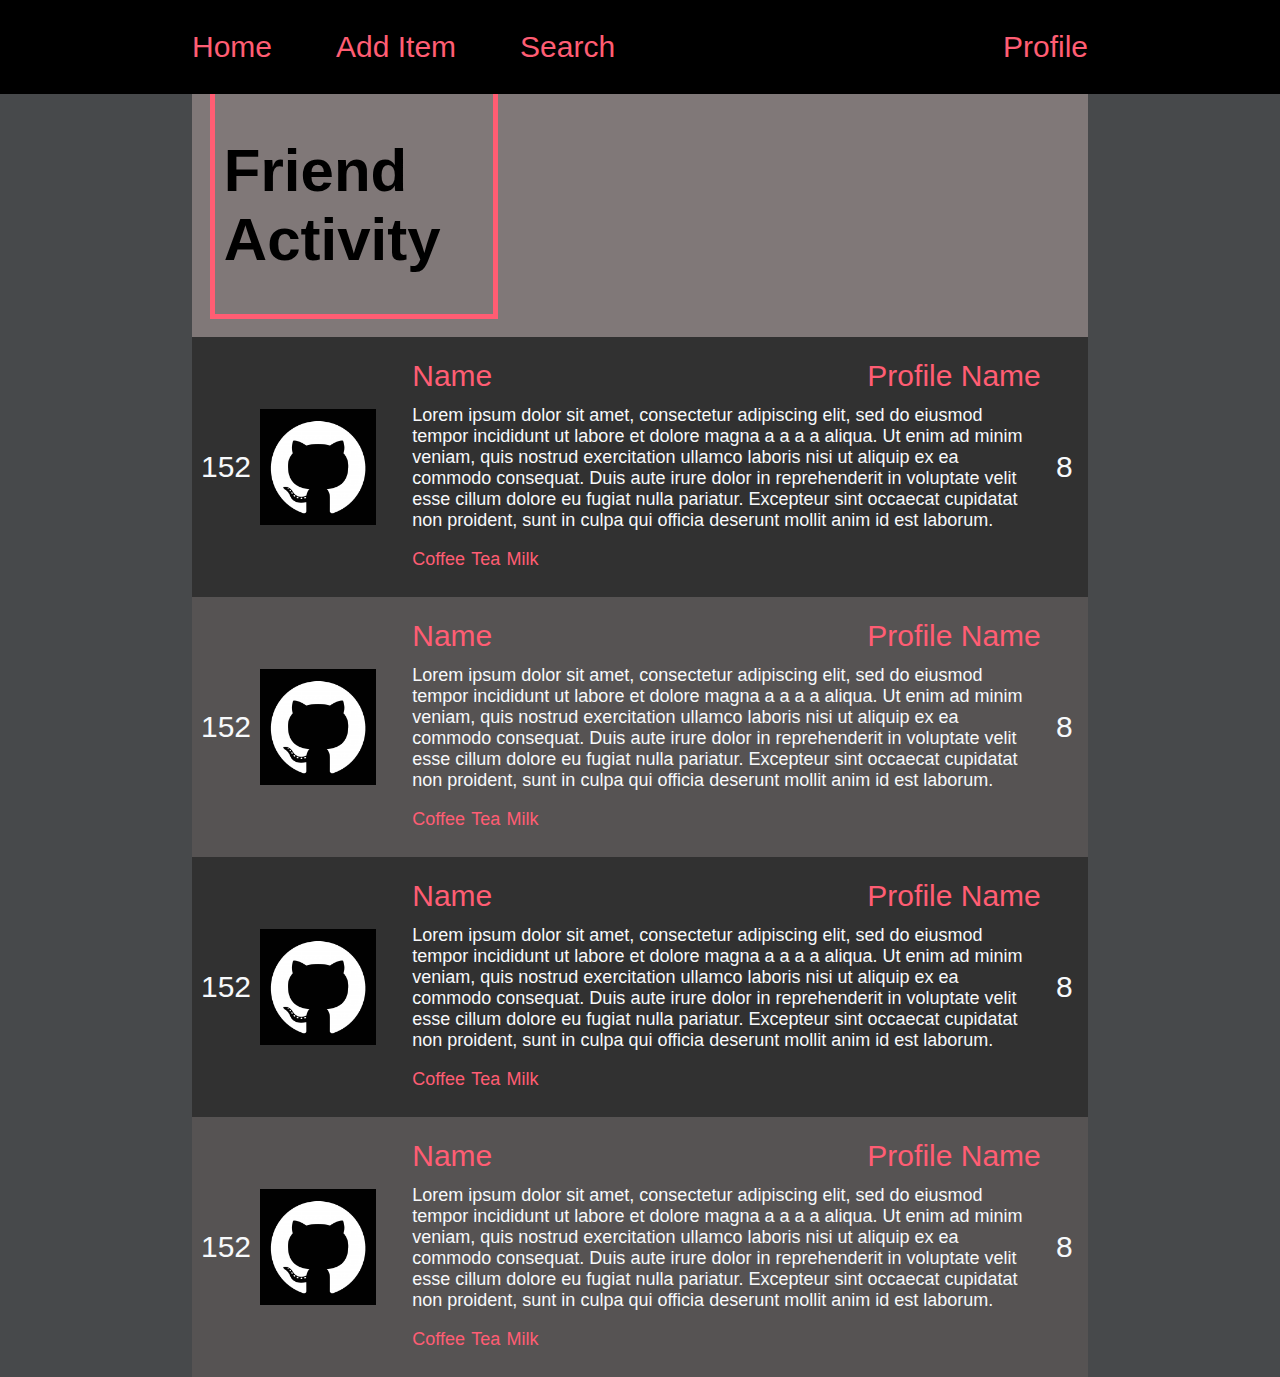
<file: index.html>
<!DOCTYPE html>

<html lang="en-US">

<head>

    <link rel="stylesheet" href="CSS/page_friend_activity.css">

    <link rel="stylesheet" href="CSS/header.css">
    <link rel="stylesheet" href="CSS/visual_data_entry.css">

    <script src="Javascript/testscript.js"></script>

</head>

<body>

    <div class="TOP_ROW_HEADER">

        <div class="TOP_ROW_HEADER_HOME">
            <p onclick="loadFriendActivityPage()">Home</p>
        </div>

        <div class="TOP_ROW_HEADER_ADD_ITEM">
            <p onclick="loadEntrySubmissionPage()">Add Item</p>
        </div>

        <div class="TOP_ROW_HEADER_SEARCH">
            <p>Search</p>
        </div>

        <div class="TOP_ROW_HEADER_PROFILE">
            <p onclick="loadProfilePage()">Profile</p>
        </div>

    </div>

    <div class="BASIC_PAGE_BODY">

        <div class="FRIEND_ACTIVITY">
            <h1>Friend Activity</h1>
        </div>

        <div class="VISUAL_DATA_ENTRY_0">

            <p class="total_ranking">152</p>

            <img src="Images/test_image.png" class="entry_image">

            <div class="entry_body">

                <div class="entry_name_and_profile_link">
                    <p class="entry_name">Name</p>
                    <p class="entry_profile_link">Profile Name</p>
                </div>

                <p class="entry_description">Lorem ipsum dolor sit amet, consectetur adipiscing elit, sed do eiusmod tempor incididunt ut labore et dolore magna a a a a aliqua. Ut enim ad minim veniam, quis nostrud exercitation ullamco laboris nisi ut aliquip ex ea commodo consequat. Duis aute irure dolor in reprehenderit in voluptate velit esse cillum dolore eu fugiat nulla pariatur. Excepteur sint occaecat cupidatat non proident, sunt in culpa qui officia deserunt mollit anim id est laborum.</p>
                <ul class="entry_tags">
                    <li class="entry_tags">Coffee</li>
                    <li class="entry_tags">Tea</li>
                    <li class="entry_tags">Milk</li>
                </ul>
            </div>

            <p class="tier_ranking">8</p>
        </div>

        <div class="VISUAL_DATA_ENTRY_1">

            <p class="total_ranking">152</p>

            <img src="Images/test_image.png" class="entry_image">

            <div class="entry_body">

                <div class="entry_name_and_profile_link">
                    <p class="entry_name">Name</p>
                    <p class="entry_profile_link">Profile Name</p>
                </div>

                <p class="entry_description">Lorem ipsum dolor sit amet, consectetur adipiscing elit, sed do eiusmod tempor incididunt ut labore et dolore magna a a a a aliqua. Ut enim ad minim veniam, quis nostrud exercitation ullamco laboris nisi ut aliquip ex ea commodo consequat. Duis aute irure dolor in reprehenderit in voluptate velit esse cillum dolore eu fugiat nulla pariatur. Excepteur sint occaecat cupidatat non proident, sunt in culpa qui officia deserunt mollit anim id est laborum.</p>
                <ul class="entry_tags">
                    <li class="entry_tags">Coffee</li>
                    <li class="entry_tags">Tea</li>
                    <li class="entry_tags">Milk</li>
                </ul>
            </div>

            <p class="tier_ranking">8</p>
        </div>

        <div class="VISUAL_DATA_ENTRY_0">

            <p class="total_ranking">152</p>

            <img src="Images/test_image.png" class="entry_image">

            <div class="entry_body">

                <div class="entry_name_and_profile_link">
                    <p class="entry_name">Name</p>
                    <p class="entry_profile_link">Profile Name</p>
                </div>

                <p class="entry_description">Lorem ipsum dolor sit amet, consectetur adipiscing elit, sed do eiusmod tempor incididunt ut labore et dolore magna a a a a aliqua. Ut enim ad minim veniam, quis nostrud exercitation ullamco laboris nisi ut aliquip ex ea commodo consequat. Duis aute irure dolor in reprehenderit in voluptate velit esse cillum dolore eu fugiat nulla pariatur. Excepteur sint occaecat cupidatat non proident, sunt in culpa qui officia deserunt mollit anim id est laborum.</p>
                <ul class="entry_tags">
                    <li class="entry_tags">Coffee</li>
                    <li class="entry_tags">Tea</li>
                    <li class="entry_tags">Milk</li>
                </ul>
            </div>

            <p class="tier_ranking">8</p>
        </div>

        <div class="VISUAL_DATA_ENTRY_1">

            <p class="total_ranking">152</p>

            <img src="Images/test_image.png" class="entry_image">

            <div class="entry_body">

                <div class="entry_name_and_profile_link">
                    <p class="entry_name">Name</p>
                    <p class="entry_profile_link">Profile Name</p>
                </div>

                <p class="entry_description">Lorem ipsum dolor sit amet, consectetur adipiscing elit, sed do eiusmod tempor incididunt ut labore et dolore magna a a a a aliqua. Ut enim ad minim veniam, quis nostrud exercitation ullamco laboris nisi ut aliquip ex ea commodo consequat. Duis aute irure dolor in reprehenderit in voluptate velit esse cillum dolore eu fugiat nulla pariatur. Excepteur sint occaecat cupidatat non proident, sunt in culpa qui officia deserunt mollit anim id est laborum.</p>
                <ul class="entry_tags">
                    <li class="entry_tags">Coffee</li>
                    <li class="entry_tags">Tea</li>
                    <li class="entry_tags">Milk</li>
                </ul>
            </div>

            <p class="tier_ranking">8</p>
        </div>

    </div>

</body>
</html>
</file>
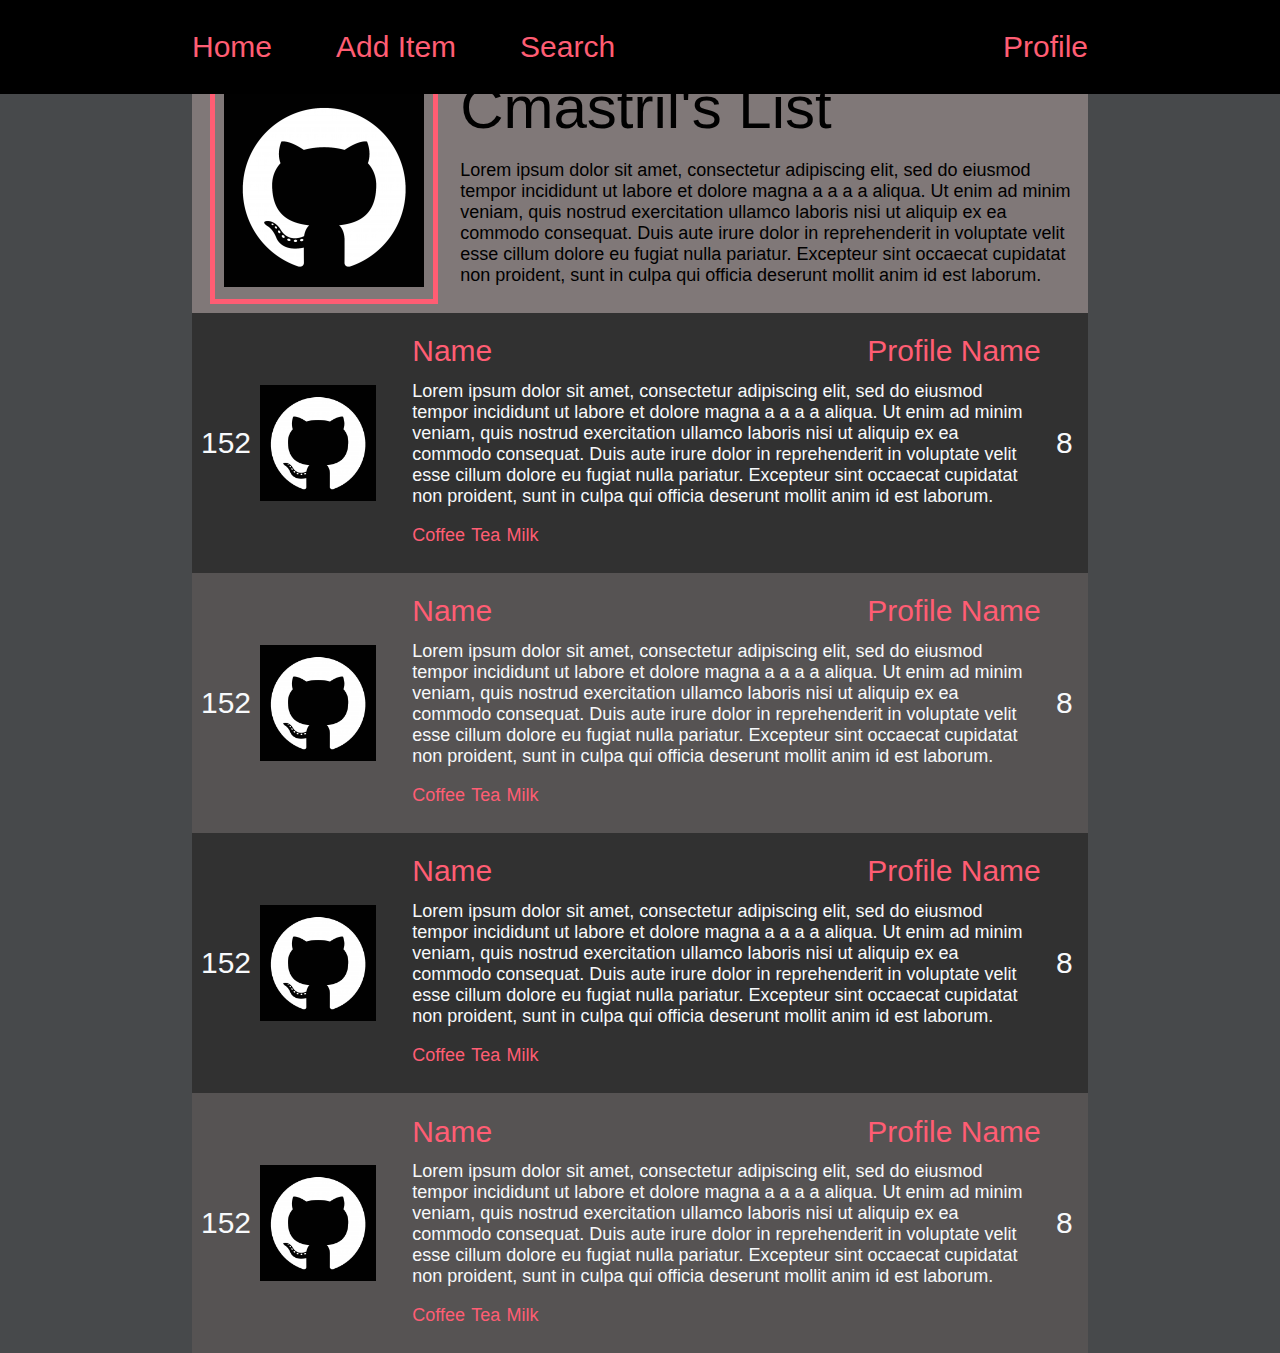
<file: page_profile.html>
<!DOCTYPE html>

<html lang="en-US">

<head>

    <link rel="stylesheet" href="CSS/page_profile.css">

    <link rel="stylesheet" href="CSS/header.css">
    <link rel="stylesheet" href="CSS/visual_data_entry.css">

    <script src="Javascript/testscript.js"></script>

</head>

<body>

    <div class="TOP_ROW_HEADER">

        <div class="TOP_ROW_HEADER_HOME">
            <p onclick="loadFriendActivityPage()">Home</p>
        </div>

        <div class="TOP_ROW_HEADER_ADD_ITEM">
            <p onclick="loadEntrySubmissionPage()">Add Item</p>
        </div>

        <div class="TOP_ROW_HEADER_SEARCH">
            <p>Search</p>
        </div>

        <div class="TOP_ROW_HEADER_PROFILE">
            <p onclick="loadProfilePage()">Profile</p>
        </div>

    </div>

    <div class="BASIC_PAGE_BODY">

        <div class="PROFILE_BANNER">

            <div class="profile_image">
                <img src="Images/test_image.png">
            </div>

            <div class="PROFILE_BANNER_BODY">
                <p class="profile_name">Cmastril's List</p>
                <p class="profile_description">Lorem ipsum dolor sit amet, consectetur adipiscing elit, sed do eiusmod tempor incididunt ut labore et dolore magna a a a a aliqua. Ut enim ad minim veniam, quis nostrud exercitation ullamco laboris nisi ut aliquip ex ea commodo consequat. Duis aute irure dolor in reprehenderit in voluptate velit esse cillum dolore eu fugiat nulla pariatur. Excepteur sint occaecat cupidatat non proident, sunt in culpa qui officia deserunt mollit anim id est laborum.</p>
            </div>

        </div>

        <div class="VISUAL_DATA_ENTRY_0">

            <p class="total_ranking">152</p>

            <img src="Images/test_image.png" class="entry_image">

            <div class="entry_body">

                <div class="entry_name_and_profile_link">
                    <p class="entry_name">Name</p>
                    <p class="entry_profile_link">Profile Name</p>
                </div>

                <p class="entry_description">Lorem ipsum dolor sit amet, consectetur adipiscing elit, sed do eiusmod tempor incididunt ut labore et dolore magna a a a a aliqua. Ut enim ad minim veniam, quis nostrud exercitation ullamco laboris nisi ut aliquip ex ea commodo consequat. Duis aute irure dolor in reprehenderit in voluptate velit esse cillum dolore eu fugiat nulla pariatur. Excepteur sint occaecat cupidatat non proident, sunt in culpa qui officia deserunt mollit anim id est laborum.</p>
                <ul class="entry_tags">
                    <li class="entry_tags">Coffee</li>
                    <li class="entry_tags">Tea</li>
                    <li class="entry_tags">Milk</li>
                </ul>
            </div>

            <p class="tier_ranking">8</p>
        </div>

        <div class="VISUAL_DATA_ENTRY_1">

            <p class="total_ranking">152</p>

            <img src="Images/test_image.png" class="entry_image">

            <div class="entry_body">

                <div class="entry_name_and_profile_link">
                    <p class="entry_name">Name</p>
                    <p class="entry_profile_link">Profile Name</p>
                </div>

                <p class="entry_description">Lorem ipsum dolor sit amet, consectetur adipiscing elit, sed do eiusmod tempor incididunt ut labore et dolore magna a a a a aliqua. Ut enim ad minim veniam, quis nostrud exercitation ullamco laboris nisi ut aliquip ex ea commodo consequat. Duis aute irure dolor in reprehenderit in voluptate velit esse cillum dolore eu fugiat nulla pariatur. Excepteur sint occaecat cupidatat non proident, sunt in culpa qui officia deserunt mollit anim id est laborum.</p>
                <ul class="entry_tags">
                    <li class="entry_tags">Coffee</li>
                    <li class="entry_tags">Tea</li>
                    <li class="entry_tags">Milk</li>
                </ul>
            </div>

            <p class="tier_ranking">8</p>
        </div>

        <div class="VISUAL_DATA_ENTRY_0">

            <p class="total_ranking">152</p>

            <img src="Images/test_image.png" class="entry_image">

            <div class="entry_body">

                <div class="entry_name_and_profile_link">
                    <p class="entry_name">Name</p>
                    <p class="entry_profile_link">Profile Name</p>
                </div>

                <p class="entry_description">Lorem ipsum dolor sit amet, consectetur adipiscing elit, sed do eiusmod tempor incididunt ut labore et dolore magna a a a a aliqua. Ut enim ad minim veniam, quis nostrud exercitation ullamco laboris nisi ut aliquip ex ea commodo consequat. Duis aute irure dolor in reprehenderit in voluptate velit esse cillum dolore eu fugiat nulla pariatur. Excepteur sint occaecat cupidatat non proident, sunt in culpa qui officia deserunt mollit anim id est laborum.</p>
                <ul class="entry_tags">
                    <li class="entry_tags">Coffee</li>
                    <li class="entry_tags">Tea</li>
                    <li class="entry_tags">Milk</li>
                </ul>
            </div>

            <p class="tier_ranking">8</p>
        </div>

        <div class="VISUAL_DATA_ENTRY_1">

            <p class="total_ranking">152</p>

            <img src="Images/test_image.png" class="entry_image">

            <div class="entry_body">

                <div class="entry_name_and_profile_link">
                    <p class="entry_name">Name</p>
                    <p class="entry_profile_link">Profile Name</p>
                </div>

                <p class="entry_description">Lorem ipsum dolor sit amet, consectetur adipiscing elit, sed do eiusmod tempor incididunt ut labore et dolore magna a a a a aliqua. Ut enim ad minim veniam, quis nostrud exercitation ullamco laboris nisi ut aliquip ex ea commodo consequat. Duis aute irure dolor in reprehenderit in voluptate velit esse cillum dolore eu fugiat nulla pariatur. Excepteur sint occaecat cupidatat non proident, sunt in culpa qui officia deserunt mollit anim id est laborum.</p>
                <ul class="entry_tags">
                    <li class="entry_tags">Coffee</li>
                    <li class="entry_tags">Tea</li>
                    <li class="entry_tags">Milk</li>
                </ul>
            </div>

            <p class="tier_ranking">8</p>
        </div>

    </div>

</body>
</html>
</file>
<file: CSS/page_friend_activity.css>
html, body {
    margin: 0;
    padding: 0;
    background-color: rgb(71, 73,75);
    font-family: 'Franklin Gothic Medium', 'Arial Narrow', Arial, sans-serif;
}

div.BASIC_PAGE_BODY {
    padding-top: 5%;
    margin-left: 15%;
    padding-left: 0%;
    width: 70%;
    font-size: 30px;
    background-color: rgb(128, 120, 120);
}

div.FRIEND_ACTIVITY {
    width: 29%;
    margin-left: 2%;
    margin-top: 2%;
    margin-bottom: 2%;
    padding-top: 1%;
    padding-left: 1%;
    padding-right: 1%;
    border-style: solid;
    border-width: 5px;
    border-color: #FF5D73;
    font-size: 30px;
    color: #000000;
    background-color: rgb(128, 120, 120);
}
</file>
<file: CSS/header.css>
div.TOP_ROW_HEADER {
    position: fixed;
    margin-top: 0%;
    width: 100%;
    font-size: 30px;
    color: #FF5D73;
    background-color: black;
}

div.TOP_ROW_HEADER_HOME {
    float: left;
    margin-top: 0%;
    margin-left: 15%;
}

div.TOP_ROW_HEADER_ADD_ITEM {
    float: left;
    padding-top: 0%;
    padding-left: 5%;
}

div.TOP_ROW_HEADER_SEARCH {
    float: left;
    padding-top: 0%;
    padding-left: 5%;
}

div.TOP_ROW_HEADER_PROFILE {
    float: right;
    padding-top: 0%;
    padding-right: 15%
}
</file>
<file: CSS/visual_data_entry.css>
div.VISUAL_DATA_ENTRY_0 {
    padding-top: 1%;
    padding-bottom: 1%;
    display: flex;
    text-align: center;
    color: rgb(247, 249, 251);
    background-color: rgb(49,49,49);
}

div.VISUAL_DATA_ENTRY_1 {
    padding-top: 1%;
    padding-bottom: 1%;
    display: flex;
    text-align: center;
    color: rgb(247, 249, 251);
    background-color: rgb(86, 83, 83);
}

p.total_ranking {
    margin-left: 1%;
    margin-right: 0%;
    margin-top: auto;
    margin-bottom: auto;
}

img.entry_image {
    margin-top: auto;
    margin-bottom: auto;
    margin-left: 1%;
    margin-right: 1%;
    width: 13%;
    height: 13%;
}

div.entry_body {
    margin-left: 3%;
    width: 75%;
    text-align: left;
}

div.entry_name_and_profile_link {
    margin-top: 2%;
    margin-bottom: 2%;
    display: flex;
    justify-content: space-between;
}

p.entry_name {
    margin-top: 0%;
    margin-bottom: 0%;

    color: #FF5D73;
}

p.entry_profile_link {
    margin-top: 0%;
    margin-bottom: 0%;

    color: #FF5D73;
}

p.entry_description {
    margin-top: 0%;
    font-size: 18px;
}

ul.entry_tags {
    padding: 0;
    display: flex;
    list-style-type: none;

    color: #FF5D73;
    font-size: 18px;
}

li.entry_tags {
    margin-right: 1%;
}

p.tier_ranking {
    margin-left: 1%;
    margin-right: 1%;
    margin-top: auto;
    margin-bottom: auto;
    width: 3.5%;
}
</file>
<file: CSS/page_profile.css>
html, body {
    margin: 0;
    padding: 0;
    background-color: rgb(71, 73,75);
    font-family: 'Franklin Gothic Medium', 'Arial Narrow', Arial, sans-serif;
}

div.BASIC_PAGE_BODY {
    padding-top: 5%;
    margin-left: 15%;
    padding-left: 0%;
    width: 70%;
    font-size: 30px;
    background-color: rgb(128, 120, 120);
}

div.PROFILE_BANNER{
    display:flex;
}

div.profile_image {
    margin-top: 1%;
    margin-bottom: 1%;
    margin-left: 2%;
    margin-right: 2%;

    padding-top: 1%;
    padding-left: 1%;
    padding-right: 1%;
    padding-bottom:0%;

    border-style: solid;
    border-width: 5px;
    border-color: #FF5D73;
    font-size: 30px;
    color: #000000;
    background-color: rgb(128, 120, 120);
}

div.PROFILE_BANNER_BODY {
    width: 76%;
    margin-left: 0.5%;
    margin-top: 1%;
    margin-bottom: 1%;
}

p.profile_name {
    margin-top: 0%;
    margin-right: 2%;
    margin-bottom:0%;

    font-size: 60px;
    color: black;
}

p.profile_description {
    margin-right: 2%;
    font-size: 18px;
}
</file>
